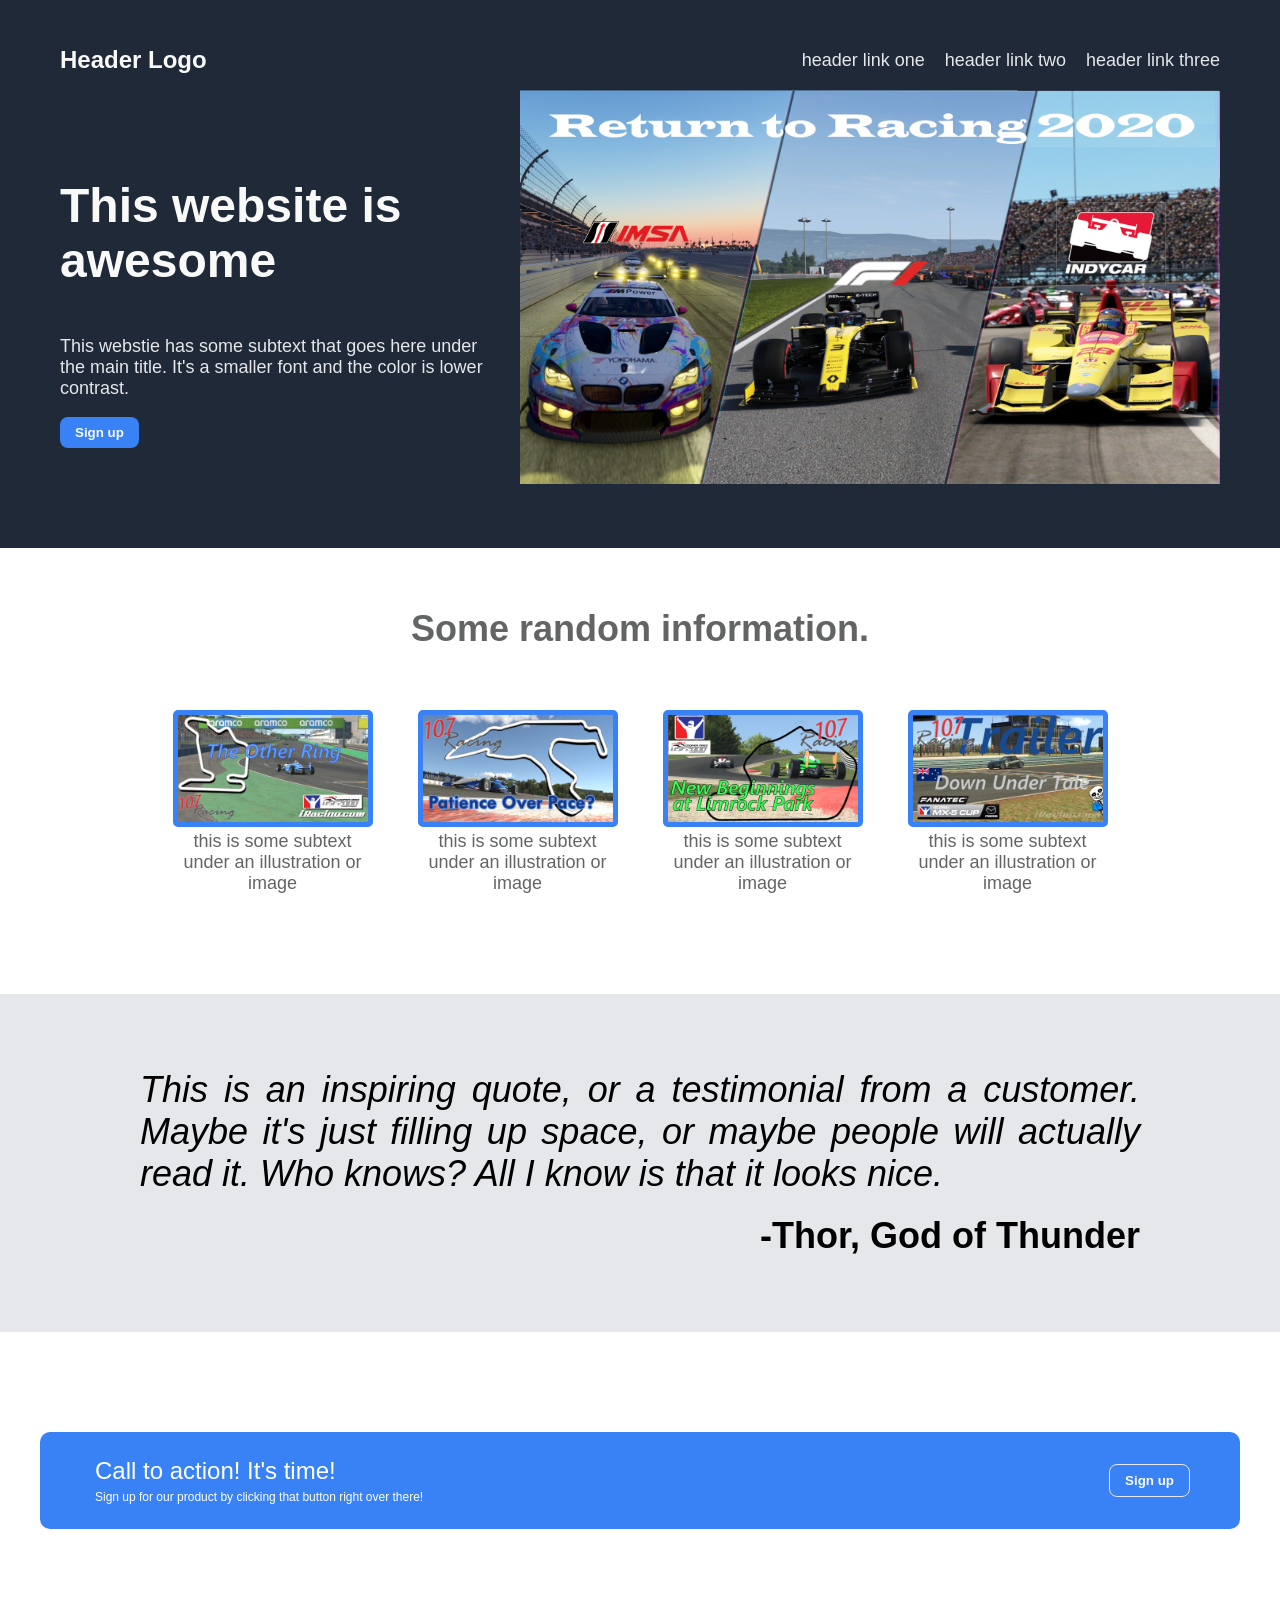
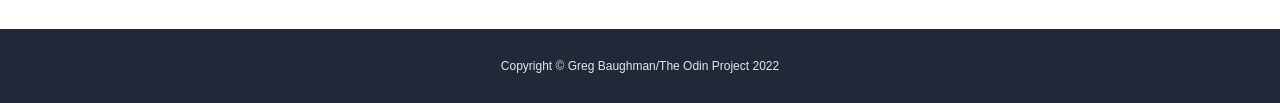
<file: index.html>
<!DOCTYPE html>
<html lang="EN">
    <head>
      <meta charset="UTF-8">
      <title>Landing Page</title>   
      <link rel="stylesheet" href="style.css">
    </head>
    <body>
        <div class="header">
            <div class="headtop">
                <h1>Header Logo</h1>
                <ul>
                    <li><a href="">header link one</a></li>
                    <li><a href="">header link two</a></li>
                    <li><a href="">header link three</a></li>
                </ul>
             </div>
            <div class="headbot">
                <div class="headbotright">
                    <h3>This website is awesome</h3>
                    <p class="secondheader">This webstie has some subtext that goes here under the main title. It's a smaller font and the color is lower contrast.</p>
                    <button>Sign up</button>
                </div>
                <div class="mainimg"><img src="./images/Return to Racing 2020.png" class="mainimg" alt="a picture" ></div>
            </div>
        </div>
        <h2>Some random information.</h2>
        <div class="information">
            <div>
            <img src="./images/The Other Ring Hungary Thumbnail.jpg" class="subimg" alt="a picture">
            <p class="infofont">this is some subtext under an illustration or image</p>
            </div>
            <div>
            <img src="./images/Spa Season 4 2021 Thumbnail.jpg" class="subimg" alt="a picture">
            <p class="infofont">this is some subtext under an illustration or image</p>
            </div>
            <div>
            <img src="./images/New Beginnings at Limerock Park Thumbnail.jpg"  class="subimg" alt="a picture">
            <p class="infofont">this is some subtext under an illustration or image</p>
            </div>
            <div><img src="./images/Oran South Trailer Thumbnail Season 3 2021.jpg"  class="subimg" alt="a picture">
            <p class="infofont">this is some subtext under an illustration or image</p>
            </div>
        </div>
        <div class="quote">
            <p class="quotefont">This is an inspiring quote, or a testimonial from a customer. Maybe it's just filling up space, or maybe people will actually read it. Who knows? All I know is that it looks nice.</p>
            <p class="citefont">-Thor, God of Thunder</p>
        </div>
        <div class="signup">
            <div><p class="call">Call to action! It's time!</p>
            <p class="sign">Sign up for our product by clicking that button right over there!</p></div>
            <div><button class="buttonborder">Sign up</button></div>
        </div>           
    </body>
    <footer>
        Copyright &copy; Greg Baughman/The Odin Project 2022
    </footer>
</html>
</file>
<file: style.css>
* {
    font-family: roboto, montserrat, lato, sans-serif;
    box-sizing: border-box;
}

body {
    margin: 0;
}
.header {
    background-color: #1f2937;
    color: #F9FAF8;
}

h1 {
    font-size: 24px;
}

h2 {
    text-align: center;
    color: #636464;
    padding: 30px;
    font-size: 36px;
}
h3 {
    font-size: 48px;
    font-weight: 900;
}

a, .secondheader {
    color: #E5E7EB;
    font-size: 18px;
    max-width: 600px;
}

a {
    text-decoration: none;
}

ul {
    list-style-type: none;
    margin: 0;
    padding: 0;
    display: flex;
    gap: 20px;
}

button {
    background-color: #3882f6;
    color: #F9FAF8;
    border: none;
    padding: 8px 15px;
    border-radius: 8px;
    font-weight: 700;
}

.mainimg {
    max-width: 700px;
    width: 100%;
    min-width: 400px;
}

.subimg {
    border: 5px solid #3882f6;
    width: 200px;
    border-radius: 5px;
}

.header {
    display: flex;
    flex-direction: column;
    padding: 30px 60px 60px 60px;
}

.headtop {
    display: flex;
    justify-content: space-between;
    align-items: center;
    margin: 0;
}

.headbot {
    display: flex;
    justify-content: space-between;
    align-items: center;
    gap: 30px;
}

.infofont {
    color: #636464;
    font-size: 18px;
    max-width: 180px;
    text-align: center;
    margin: /*0 auto 100px*/ auto;
}

.information {
    display: flex;
    justify-content:center;
    gap: 45px;
    flex-wrap: wrap;
    margin-bottom: 100px;
}

.quote {
    background-color: #e5e7eb;
    padding: 75px 125px;
}

.quotefont {
    font-size: 36px;
    font-style: italic;
    font-weight: 100;
    text-align: justify;
    max-width: 1000px;
    margin: auto;
    padding-bottom: 20px;
}

.citefont {
    font-size: 36px;
    font-style: bold;
    font-weight: 700;
    text-align: right;
    max-width: 1000px;
    margin: auto;
}

.signup {
    color: white;
    background-color: #3882f6;
    display: flex;
    justify-content: space-between;
    margin: 100px auto /*150px*/;
    padding: 020px 50px;
    min-width: 500px;
    max-width: 1200px;
    align-items: center;
    gap: 20px;
    border-radius: 10px;
}

.call {
    font-size: 24px;
    margin: 5px;
}
.sign {
    margin: 5px;
    font-size: 12px;
}

.buttonborder {
    border:1px solid #e5e7eb;
    min-width: 81px;
}

footer {
    background-color: #1f2937;
    color: #E5E7EB;
    text-align: center;
    font-size: 12px;
    padding: 30px;
}
</file>
